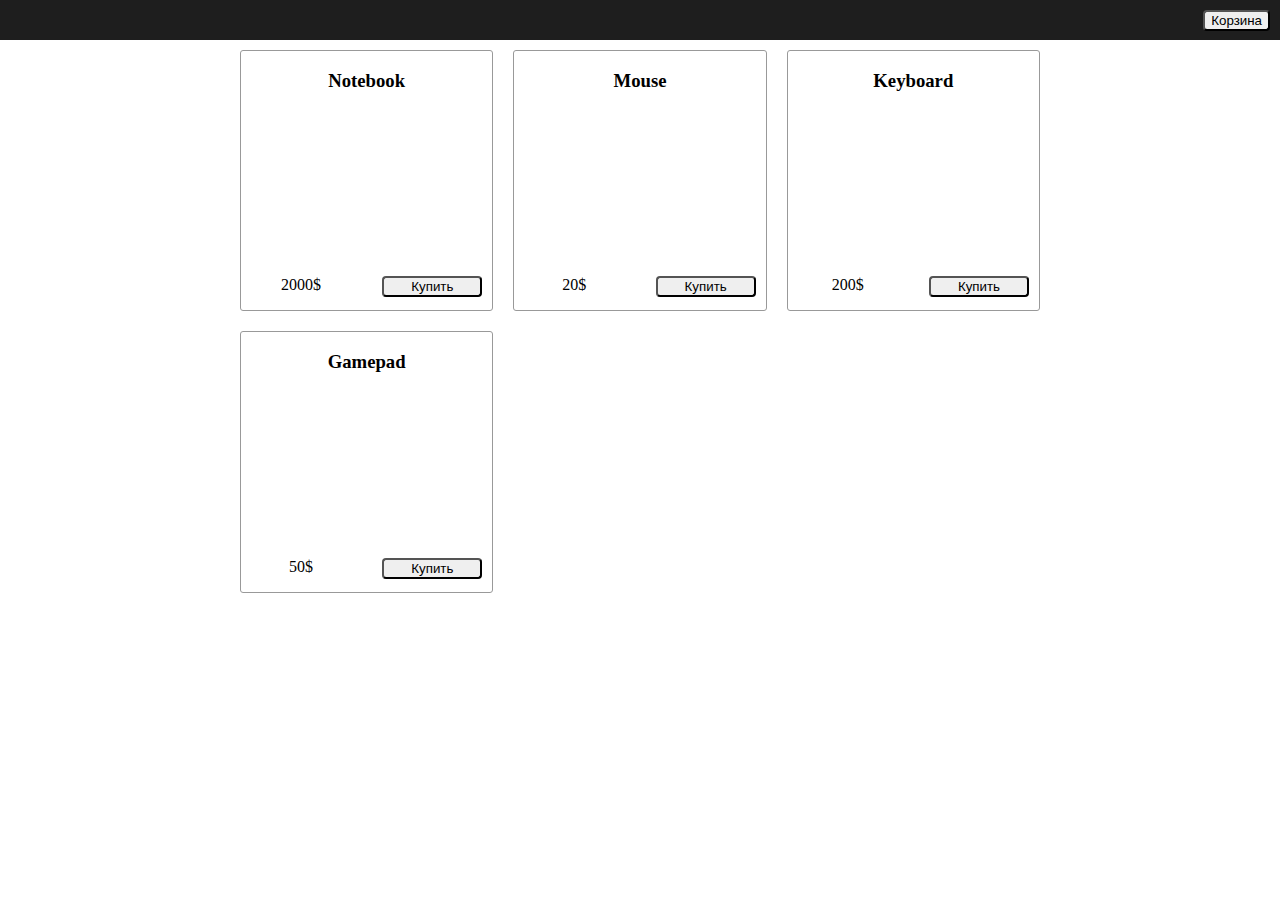
<file: lesson-01/index.html>
<!DOCTYPE html>
<html lang="en">
<head>
    <meta charset="UTF-8">
    <title>Интернет-магазин</title>
	<link rel="stylesheet" type="text/css" href="./css/main.css" />
</head>
<body>
    <header>
        <button class="btn-cart" type="button">Корзина</button>
    </header>
    <main>
        <div class="products"></div>
    </main>
    <script src="js/main.js"></script>
</body>
</html>
</file>
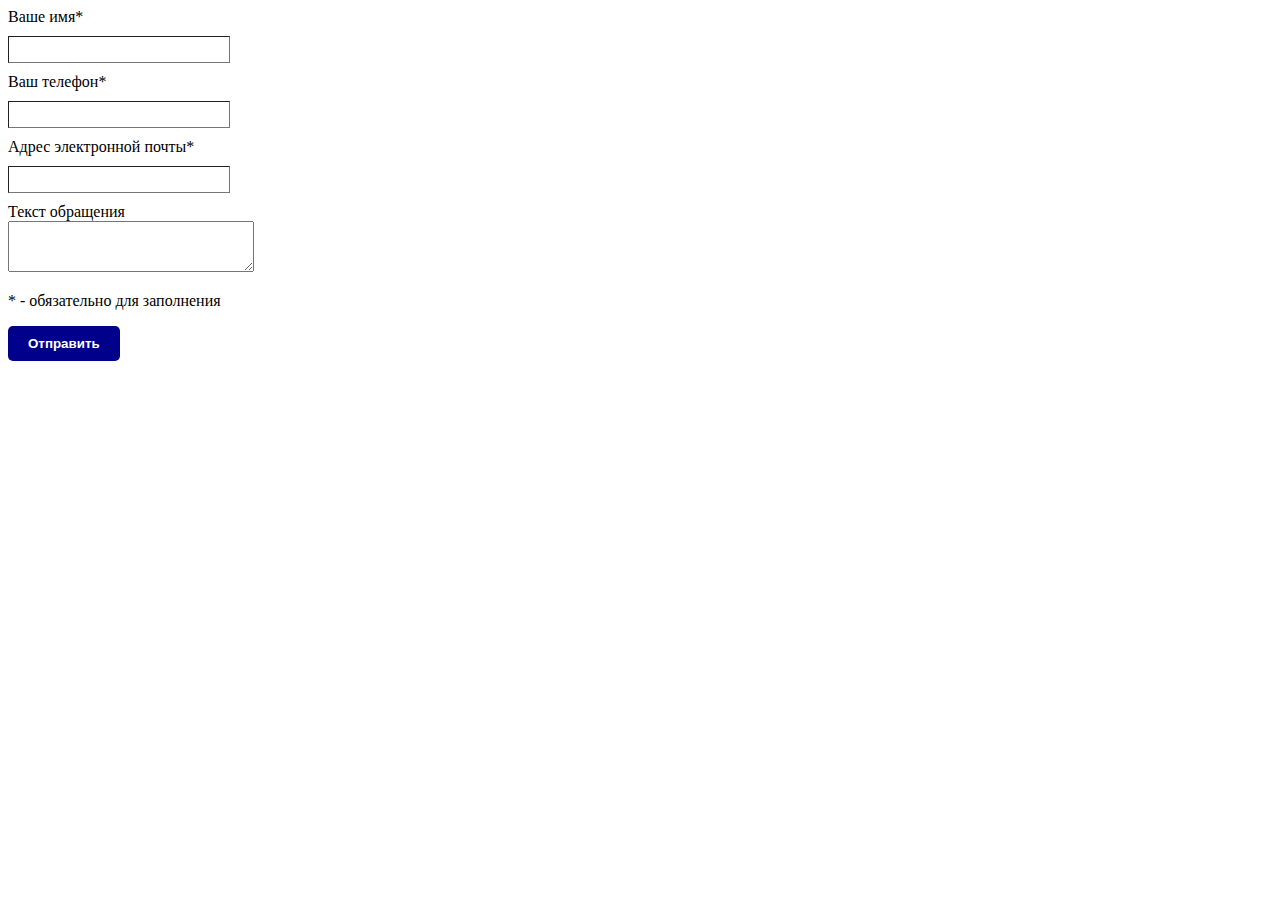
<file: lesson-04/validate-input.html>
<!DOCTYPE html>
<html lang="ru">
<head>
    <meta charset="UTF-8">
    <title>Форма обратной связи</title>
    <style>
        input {
            width: 200px;
            padding: 5px 10px;
            margin: 10px 0;
            border-width: 1px;
        }
        input:focus{
            outline: none;
        }
        button{
            border: none;
            background: darkblue;
            color: white;
            padding: 10px 20px;
            font-weight: bold;
            border-radius: 5px;
        }
        .error-msg{
            color: red;
            margin: -8px 10px 10px 0;
            font-size: small;
        }
        .invalid{
            border: solid red;
            border-width: 1px;
        }
    </style>
</head>
<body>
<form action="#" class="some" id="myform">
    <div>
        <label>
            Ваше имя* <br>
            <input type="text" name="name" id="name">
        </label>
    </div>
    <div>
        <label>
            Ваш телефон* <br>
            <input type="tel" name="phone" id="phone">
        </label>
    </div>
    <div>
        <label>
            Адрес электронной почты* <br>
            <input type="email" name="email" id="email">
        </label>
    </div>
    <div>
        <label>
            Текст обращения <br>
            <textarea cols="28" rows="3" name="comment" id="comment"></textarea>
        </label>
    </div>
    <p>* - обязательно для заполнения</p>
    
    <button id="val-btn">Отправить</button>
</form>
<script src="js/validate.js"></script>
<script>
    window.onload = () => {
        document.getElementById('myform').addEventListener('submit', e => {
            let validator = new Validator('myform');
            if (!validator.validateForm()) {
                e.preventDefault();
            }
        })
    }
</script>
</body>
</html>
</file>
<file: lesson-01/css/main.css>
header {
  position: fixed;
  top: 0px;
  left: 0px;
  z-index: 1;
  width: 100%;
  background: rgb(30,30,30);
  height: 40px;
}

.btn-cart {
	-moz-border-radius: 4px;
    -webkit-border-radius: 4px;
    border-radius: 4px;
	float: right;
	margin-top: 10px;
	margin-right: 10px;
}

.products {
    display: grid;
	grid-template-columns: repeat(auto-fill, minmax(230px, 1fr));
	grid-gap: 20px;
	max-width: 800px;
	margin-top: 50px;
	margin-left: auto;
	margin-right: auto;
}

.product-item {
    display: grid;
	grid-template-rows: max-content 200px 1fr;
	border: 1px solid #999;
	border-radius: 3px;
}

.product-item h3 {
	text-align: center;
}

.buy-container {
	height: 40px;
	margin: 10px;
	margin-top: auto;
}

.buy-price {
	float: left;
    width: 100px;
	text-align: center;
}

.buy-btn {
	-moz-border-radius: 4px;
    -webkit-border-radius: 4px;
    border-radius: 4px;
	float: right;
	width: 100px;
	margin-block-end: 16px;
	margin-block-start: 16px;
	margin-inline-end: 0px;
	margin-inline-start: 0px;
}
</file>
